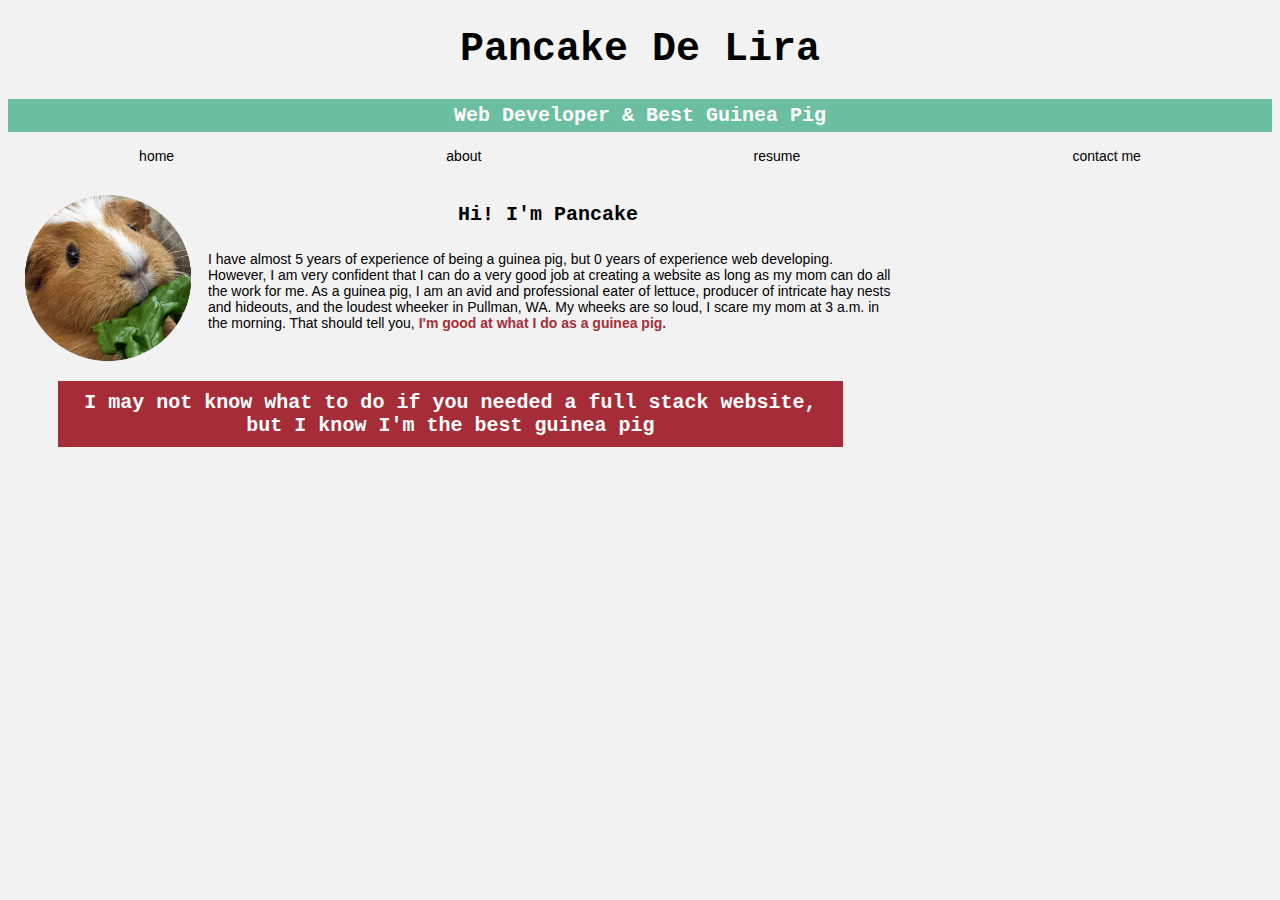
<file: index.html>
<!-- Example IPv4 Address: 192.168.0.1 -->

<!DOCTYPE html>

<html>
    <head>
        <meta charset="utf-8">
        <meta http-equiv="X-UA-Compatible" content="IE=edge">
        <title></title>
        <meta name="description" content="">
        <meta name="viewport" content="width=device-width, initial-scale=1">
        <link rel="stylesheet" href="style.css">
    </head>
    <body>
        <div id="header">
        <h1 class="textlogo">Pancake De Lira</h1>
        <h2>Web Developer & Best Guinea Pig</h2>
        </div>

        <div id="nav">
            <ul>
                <li><a href="index.html">Home</a></li>
                <li><a href="about.html">About</a></li>
                <li><a href="resume.html">Resume</a></li>
                <li><a href="contact.html">Contact me</a></li>
            </ul>
            </div>
      
        <div id="container">
            <div id="main">
                <img src="resources/pancake-profile.png" alt="Pancake’s Profile Picture" class="profile">
                <h3>Hi! I'm Pancake</h3>
                <p>
                    I have almost 5 years of experience of being a guinea
                    pig, but 0 years of experience web developing. However, I am very confident that I
                    can do a very good job at creating a website as long as my mom can do all the work
                    for me. As a guinea pig, I am an avid and professional eater of lettuce, producer of
                    intricate hay nests and hideouts, and the loudest wheeker in Pullman, WA. My
                    wheeks are so loud, I scare my mom at 3 a.m. in the morning. That should tell you,
                    <span class="sm-emphasis">I'm good at what I do as a guinea pig.</span>
                    <span class="emphasis"> I may not know what to do if you needed a full stack website, but I know I'm the best guinea pig </span>
                </p>
            </div>
            <div id="aside">
            
            </div>
        </div>
        <script>

            function evenCountdown(eNum) {
                for (let i = 1; i <= eNum; i++) {
                    console.log(i);
                }
            }
        
            userInput = prompt("Enter a number:");
        
            if (userInput !== null && !isNaN(userInput)) {
                 num = userInput;
        
                if (num % 2 === 0) {
                    evenCountdown(num);
                } else {
                    console.log("This is an odd number");
                }
            } else {
                console.log("Invalid input or canceled.");
            }

        </script>
    </body>
</html>
</file>
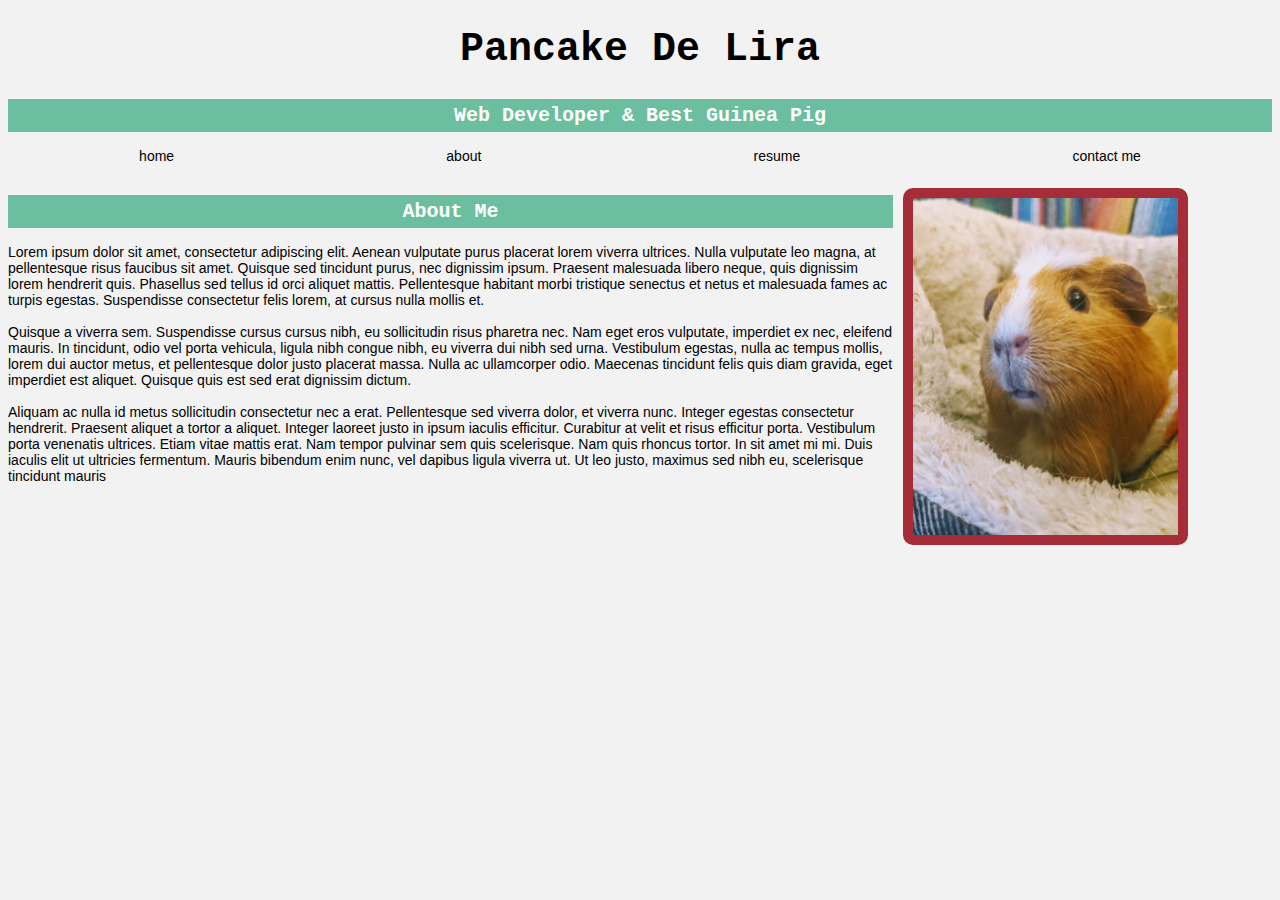
<file: about.html>
<!-- Conceptual Question
1.The web browser does a DNS lookup of the domain name breakfastcavies.com and uses the IP address to create a TCP connection to the web server
2. The web browser sends an HTTP request asking for the resource about.html.
3.The web server returns the contents of about.html to the browser in an HTTP response.
4. The browser parses the HTML and sends a second HTTP request for aboutImg.jpg.
5.The web server returns the image to the browser in an HTTP response. The browser displays the image in the webpage
6.The browser closes the TCP connection
-->


<!DOCTYPE html>

<html>
    <head>
        <meta charset="utf-8">
        <meta http-equiv="X-UA-Compatible" content="IE=edge">
        <title></title>
        <meta name="description" content="">
        <meta name="viewport" content="width=device-width, initial-scale=1">
        <link rel="stylesheet" href="style.css">
    </head>
    <body>
        <div id="header">
        <h1 class="textlogo">Pancake De Lira</h1>
        <h2>Web Developer & Best Guinea Pig</h2>
        </div>

        <div id="nav">
            <ul>
                <li><a href="index.html">Home</a></li>
                <li><a href="about.html">About</a></li>
                <li><a href="resume.html">Resume</a></li>
                <li><a href="contact.html">Contact me</a></li>
            </ul>
        </div>
        <div id="container">
            <div id="main">
                <h2>About Me</h2>
                <p>
                    Lorem ipsum dolor sit amet, consectetur adipiscing elit. Aenean vulputate purus
                    placerat lorem viverra ultrices. Nulla vulputate leo magna, at pellentesque risus
                    faucibus sit amet. Quisque sed tincidunt purus, nec dignissim ipsum. Praesent
                    malesuada libero neque, quis dignissim lorem hendrerit quis. Phasellus sed tellus id
                    orci aliquet mattis. Pellentesque habitant morbi tristique senectus et netus et
                    malesuada fames ac turpis egestas. Suspendisse consectetur felis lorem, at cursus
                    nulla mollis et.<br><br>
                    Quisque a viverra sem. Suspendisse cursus cursus nibh, eu sollicitudin risus pharetra
                    nec. Nam eget eros vulputate, imperdiet ex nec, eleifend mauris. In tincidunt, odio
                    vel porta vehicula, ligula nibh congue nibh, eu viverra dui nibh sed urna. Vestibulum
                    egestas, nulla ac tempus mollis, lorem dui auctor metus, et pellentesque dolor justo
                    placerat massa. Nulla ac ullamcorper odio. Maecenas tincidunt felis quis diam
                    gravida, eget imperdiet est aliquet. Quisque quis est sed erat dignissim dictum.<br><br>
                    Aliquam ac nulla id metus sollicitudin consectetur nec a erat. Pellentesque sed
                    viverra dolor, et viverra nunc. Integer egestas consectetur hendrerit. Praesent aliquet
                    a tortor a aliquet. Integer laoreet justo in ipsum iaculis efficitur. Curabitur at velit et
                    risus efficitur porta. Vestibulum porta venenatis ultrices. Etiam vitae mattis erat.
                    Nam tempor pulvinar sem quis scelerisque. Nam quis rhoncus tortor. In sit amet mi
                    mi. Duis iaculis elit ut ultricies fermentum. Mauris bibendum enim nunc, vel dapibus
                    ligula viverra ut. Ut leo justo, maximus sed nibh eu, scelerisque tincidunt mauris
                </p>

            </div>
            <div id="aside">
                <img src="resources/aboutImg.jpg" alt="About Me Image of Pancake" class="aboutprofile">
            </div>
        </div>
    </body>
</html>
</file>
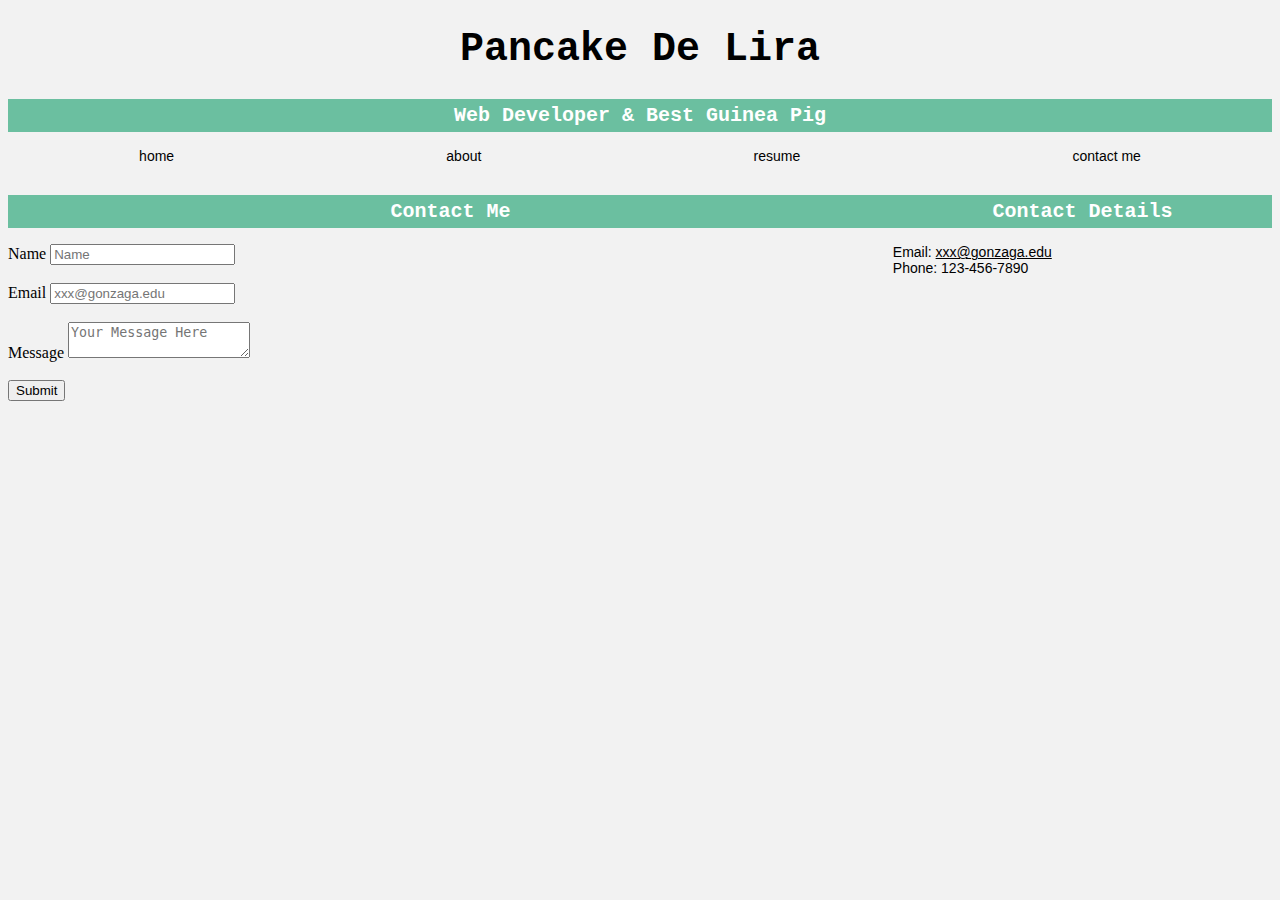
<file: contact.html>
<!-- github link: https://cooperlaird.github.io -->

<!DOCTYPE html>

<html>
    <head>
        <meta charset="utf-8">
        <meta http-equiv="X-UA-Compatible" content="IE=edge">
        <title></title>
        <meta name="description" content="">
        <meta name="viewport" content="width=device-width, initial-scale=1">
        <link rel="stylesheet" href="style.css">
    </head>
    <body>
        <div id="header">
        <h1 class="textlogo">Pancake De Lira</h1>
        <h2>Web Developer & Best Guinea Pig</h2>
        </div>

        <div id="nav">
            <ul>
                <li><a href="index.html">Home</a></li>
                <li><a href="about.html">About</a></li>
                <li><a href="resume.html">Resume</a></li>
                <li><a href="contact.html">Contact me</a></li>
            </ul>
            </div>
      
        <div id="container">
            <div id="main">
                <h2>Contact Me</h2>

                <form action="https://wp.zybooks.com/form-viewer.php" method="post">
                    <label for="name">Name</label>
                    <input type="text" id="name" name="name" placeholder="Name"><br><br>
    
                    <label for="email">Email</label>
                    <input type="email" id="email" name="email" placeholder="xxx@gonzaga.edu"><br><br>
    
                    <label for="message">Message</label>
                    <textarea id="message" name="message" placeholder="Your Message Here"></textarea><br><br>
    
    <input type="submit" value="Submit">
</form>

            </div>
            <div id="aside">
                <h2>Contact Details</h2>
                <p>
                    Email: <a href="mailto:xxx@gonzaga.edu">xxx@gonzaga.edu</a><br>
                    Phone: 123-456-7890
                </p>
                
            </div>
        </div>
    </body>
</html>
</file>
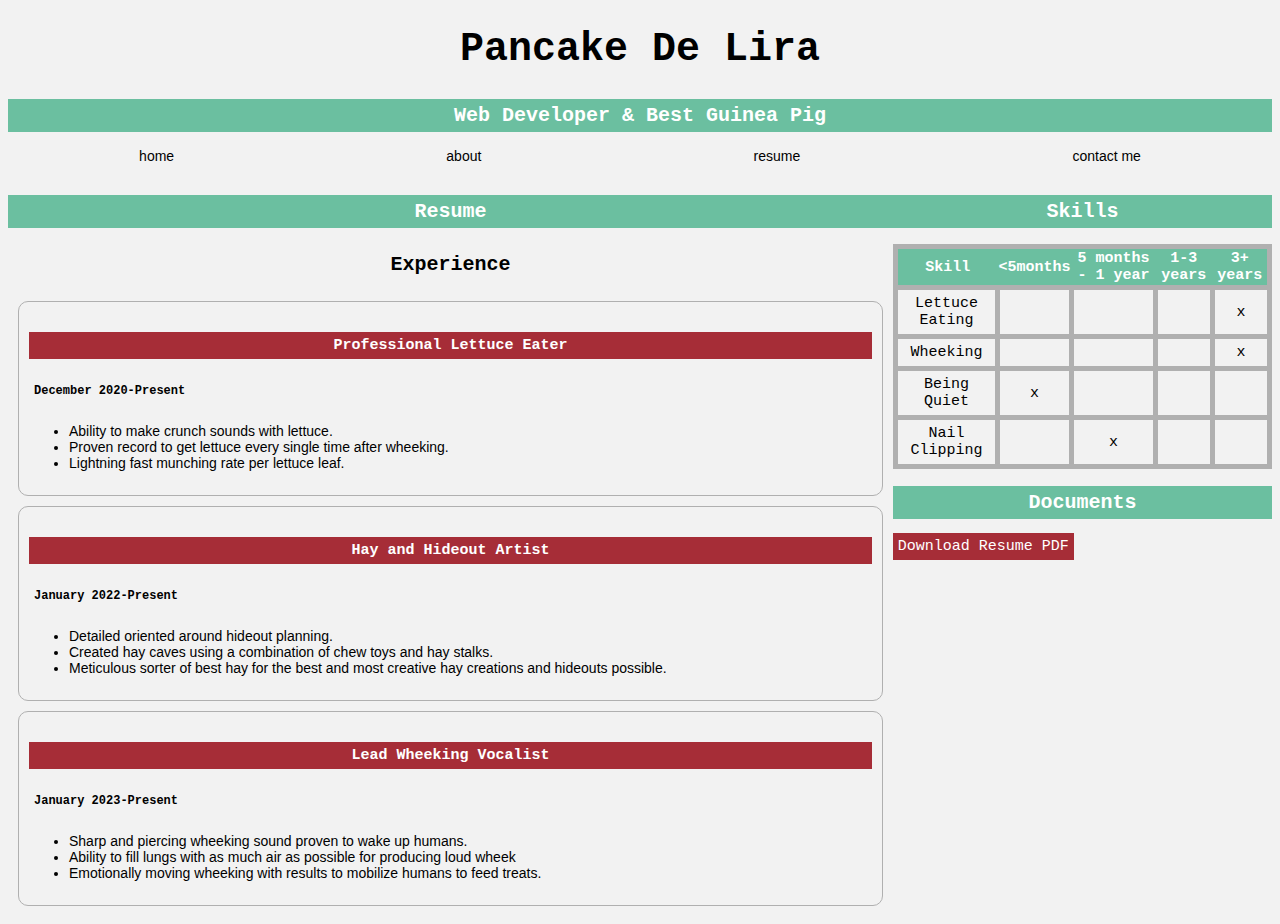
<file: resume.html>
<!DOCTYPE html>

<html>
    <head>
        <meta charset="utf-8">
        <meta http-equiv="X-UA-Compatible" content="IE=edge">
        <title></title>
        <meta name="description" content="">
        <meta name="viewport" content="width=device-width, initial-scale=1">
        <link rel="stylesheet" href="style.css">
    </head>
    <body>
        <div id="header">
        <h1 class="textlogo">Pancake De Lira</h1>
        <h2>Web Developer & Best Guinea Pig</h2>
        </div>

        <div id="nav">
            <ul>
                <li><a href="index.html">Home</a></li>
                <li><a href="about.html">About</a></li>
                <li><a href="resume.html">Resume</a></li>
                <li><a href="contact.html">Contact me</a></li>
            </ul>
        </div>

        <div id="container">
            <div id="main">
                <h2>Resume</h2>
                <h3>Experience</h3>
                <div>
                    <h4>Professional Lettuce Eater</h4>
                    <h5>December 2020-Present</h5>
                    <ul>
                        <li>Ability to make crunch sounds with lettuce.</li>
                        <li>Proven record to get lettuce every single time after wheeking.</li>
                        <li>Lightning fast munching rate per lettuce leaf.</li>
                    </ul>
                </div>
                <div>
                    <h4>Hay and Hideout Artist</h4>
                    <h5>January 2022-Present</h5>
                    <ul>
                        <li>Detailed oriented around hideout planning.</li>
                        <li>Created hay caves using a combination of chew toys and hay stalks.</li>
                        <li>Meticulous sorter of best hay for the best and most creative hay creations and
                            hideouts possible.</li>
                    </ul>
                </div>
                <div>
                    <h4>Lead Wheeking Vocalist</h4>
                    <h5>January 2023-Present</h5>
                    <ul>
                        <li>Sharp and piercing wheeking sound proven to wake up humans.</li>
                        <li>Ability to fill lungs with as much air as possible for producing loud wheek</li>
                        <li>Emotionally moving wheeking with results to mobilize humans to feed treats.</li>
                    </ul>
                </div>
            </div>
            <div id="aside">
                <h2>Skills</h2>
                <table>
                    <thead>
                        <tr>
                            <th>Skill</th>
                            <th><5months</th>
                            <th>5 months - 1 year</th>
                            <th>1-3 years</th>
                            <th>3+ years</th>
                        </tr>
                    </thead>
                    <tbody>
                        <tr>
                            <td>Lettuce Eating</td>
                            <td></td>
                            <td></td>
                            <td></td>
                            <td>x</td>
                        </tr>
                        <tr>
                            <td>Wheeking</td>
                            <td></td>
                            <td></td>
                            <td></td>
                            <td>x</td>
                        </tr>
                        <tr>
                            <td>Being Quiet</td>
                            <td>x</td>
                            <td></td>
                            <td></td>
                            <td></td>
                        </tr>
                        <tr>
                            <td>Nail Clipping</td>
                            <td></td>
                            <td>x</td>
                            <td></td>
                            <td></td>
                        </tr>
                    </tbody>
                </table>
                <h2>Documents</h2>
                    <a href="http://www.google.com" class="speciallink" target="_blank">Download Resume PDF</a>
            </div>
        </div>
    </body>
</html>
</file>
<file: style.css>
body {
    background-color: #F2F2F2;
}

p {
    font-family: Verdana, sans-serif;
    font-size: 14px;
}

h1.textlogo {
    font-family: "Courier New", monospace;
    font-size: 40px;
    text-align: center;
}

h2 {
    font-family: "Courier New", monospace;
    font-size: 20px;
    text-align: center;
    background-color: #6bbfa0;
    color: #ffffff;
    padding: 5px;
}

h3 {
    font-family: "Courier New", monospace;
    font-size: 20px;
    text-align: center;
    padding: 5px;
}

a, li a {
    color: #000000;
}

#nav ul{
    list-style: none;
    padding: 0;
    gap: 10px;
    display: flex;
}

#nav li{
    text-align: center;
    flex-grow: 1;
}

#nav a {
    font-family: Verdana, sans-serif;
    font-size: 14px;
    text-transform: lowercase;
    text-decoration: none;
}

#nav a:hover {
    background-color: #6bbfa0;
    color: #ffffff;
    padding: 10px;
    text-decoration: overline;
    font-weight: bold;
}

#container {
    display: flex;
    flex-direction: row;
}

#main {
    flex: 0 1 70%
}

#aside {
    flex: 0 1 30%;
}

.profile {
    width: 200px;
    height: 200px;
    float: left;
}

.sm-emphasis{
    color: #A62D37;
    font-weight: bold;
}

.emphasis{
    display: block;
    font-family: 'Courier New', monospace;
    font-size: 20px;
    text-align: center;
    font-weight: bold;
    background-color: #A62D37;
    color: white;
    padding: 10px;
    margin: 50px 
    /* margin added to increase similarity to reference image */
}

.aboutprofile{
    width: 70%;
    border: 10px solid #A62D37;
    border-radius: 10px;
    margin: 10px;
    /* margin added to increase similarity to reference image */
}

table, td {
    font-family: "Courier New", monospace;
    font-size: 15px;
    text-align: center;
    border: 5px solid #b0b0b0;
    border-collapse: collapse;
    padding: 5px;
}

thead {
    background-color: #6bbfa0;
    color: #ffffff;
    font-weight: bold;
}

.speciallink {
    font-family: "Courier New", monospace;
    font-size: 15px;
    text-align: center;
    background-color: #A62D37;
    color: white;
    padding: 5px;
    text-decoration: none;
}

#main > div {
    border: 1px solid #b0b0b0;
    border-radius: 10px;
    padding: 10px;
    margin: 10px;
}

h4 {
    font-family: "Courier New", monospace;
    font-size: 15px;
    text-align: center;
    background-color: #A62D37;
    color: white;
    padding: 5px;
}

h5 {
    font-family: "Courier New", monospace;
    font-size: 12px;
    padding: 5px;
}

 ul {
    font-family: Verdana, sans-serif;
    font-size: 14px;
}
</file>
